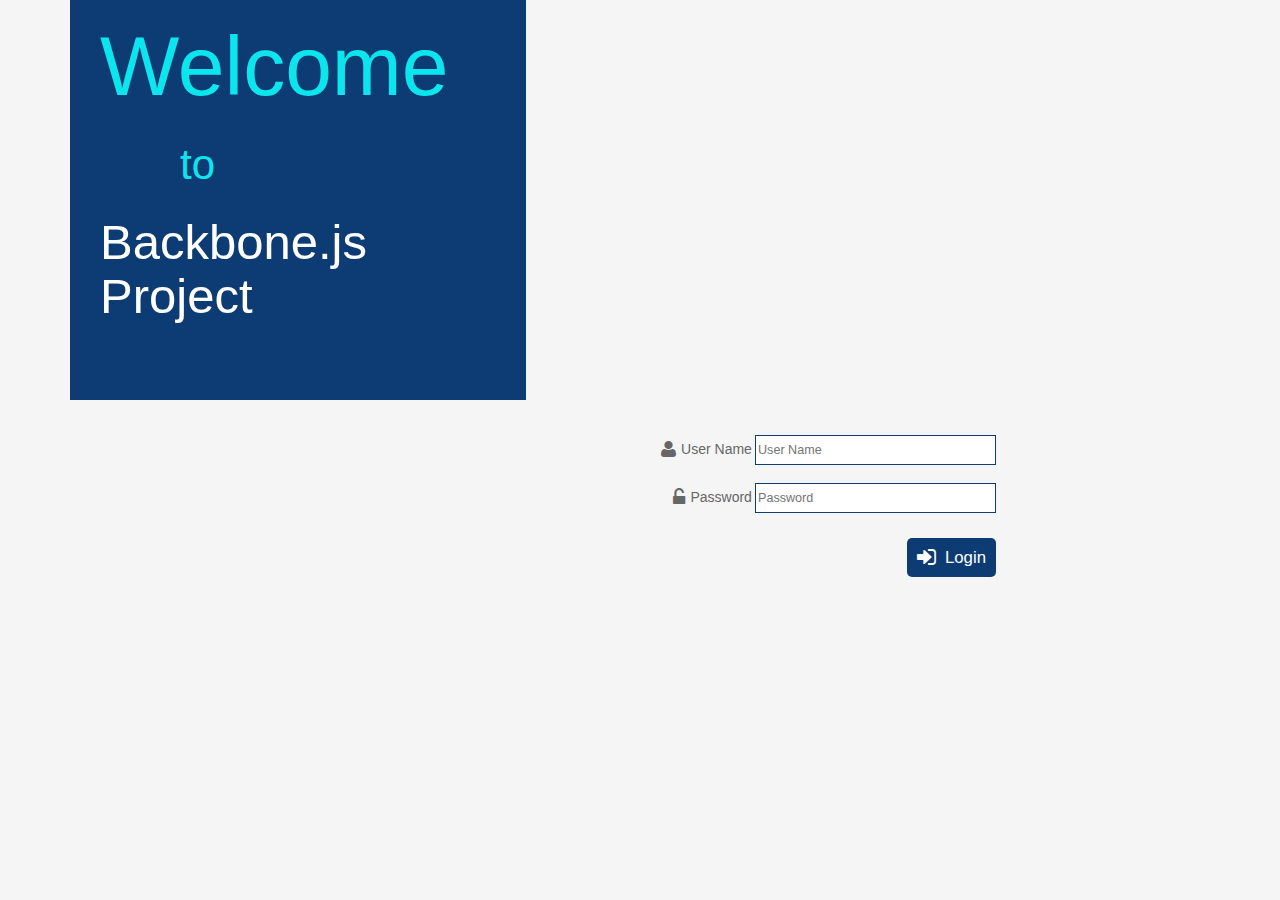
<file: WebContent/index.html>
<!DOCTYPE html>
<html lang="en">
  <head>
    <meta charset="utf-8">
    <meta http-equiv="X-UA-Compatible" content="IE=edge">
    <meta name="viewport" content="width=device-width, initial-scale=1">
    <meta name="description" content="">
    <meta name="tanmoydas" content="tutorial">
    <!--<link rel="icon" href="../../favicon.ico">-->

    <title>Backbone.js Project</title>

    <!-- Bootstrap core CSS -->
    <link href="css/bootstrap.css" rel="stylesheet">
	<link href="css/accordion.css" rel="stylesheet">
	<link href="css/font-awesome.css" rel="stylesheet">
	<link href="css/jquery-ui.min.css" rel="stylesheet">
	<link href="css/jquery-ui.theme.css" rel="stylesheet">
	<link href="css/bootstrap.icon-large.css" rel="stylesheet">
	<link href="css/jquery.qtip.css" rel="stylesheet">
	<link href="css/jquery-ui.structure.css" rel="stylesheet">
	<link href="css/venders/jquery.dataTables.css" rel="stylesheet">
	<link href="css/venders/jquery.dataTables_themeroller.css" rel="stylesheet">
	<link href="css/bootstrap.icon-large.css" rel="stylesheet">
	<link href="css/application.css" rel="stylesheet">
	<!-- D3/NVD3 core CSS -->
	<link href="css/nv.d3.css" rel="stylesheet" type="text/css">
	<link href="css/teststyle.css" rel="stylesheet" type='text/css'>
	<link href="css/jquery.svg.css" rel="stylesheet" type='text/css'>
	<link href="css/cal-heatmap.css" rel="stylesheet" type='text/css'>
	    <!-- HTML5 shim and Respond.js IE8 support of HTML5 elements and media queries -->
	<!--[if lt IE 8]>
		<link href="../css/IE8_supported.css" rel="stylesheet">
	<![endif]-->

    <!--[if lt IE 9]>
      <script src="js/lib/html5shiv.min.js"></script>
      <script src="js/lib/respond.min.js"></script>
    <![endif]-->
  </head>

  <body style="background-color:#f5f5f5;">
    <!-- Bootstrap core JavaScript
    ================================================== -->
    
	<script data-main="js/main" src="js/lib/require_latest.js"></script>
    
	
  </body>
</html>
</file>
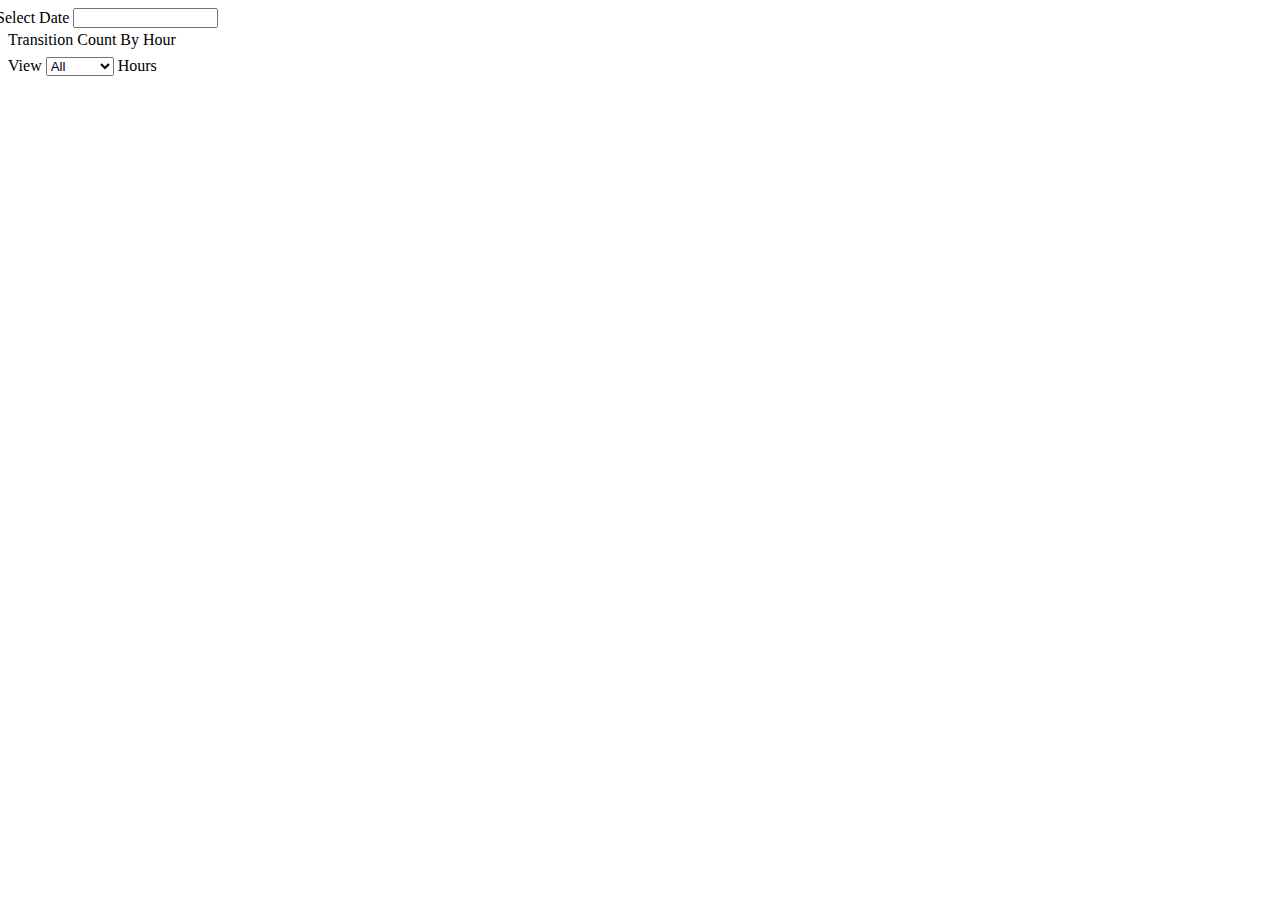
<file: WebContent/templates/dashBoard/count_dashboard.html>
<!--<!DOCTYPE html>
<meta charset="utf-8">-->
<div class="row" style="margin-bottom:3px; background-color:transparent;">
<div class="col-md-10">
	<div class="col-md-4" style="margin-left:5px;">
		<label for="date_field" style="margin-left:-17px;">Select Date</label>
		<input type="datetime" id="booking_date_field" size="15" class="ui-widget-input-border" style="height:20px;"/>
	</div>
</div>
</div>
<div class="row" style="background-color:transparent;">
	<div class="col-md-3"><span class="dashboard roundedTblCorner">Transition Count By Hour</span></div>
	<div class="col-md-4" style="margin-top:8px;">
		<label for="count_selection">View
		<select id="count_selection" class="ui-widget-input-border">
			<option value="-1" selected>All</option>
			<option value="4">Past 4</option>
			<option value="8">Past 8</option>
			<option value="12">Past 12</option>
			<option value="16">Past 16</option>
			<option value="24">Past 24</option>
		</select> Hours</label>
	</div>
</div>
<div class="row" style="margin-bottom:2px;">
	<div class="col-md-12 countbyhr">
		<div class="col-md-12" id="chart1">
			<svg></svg>
		</div>
	</div>
</div>
</file>
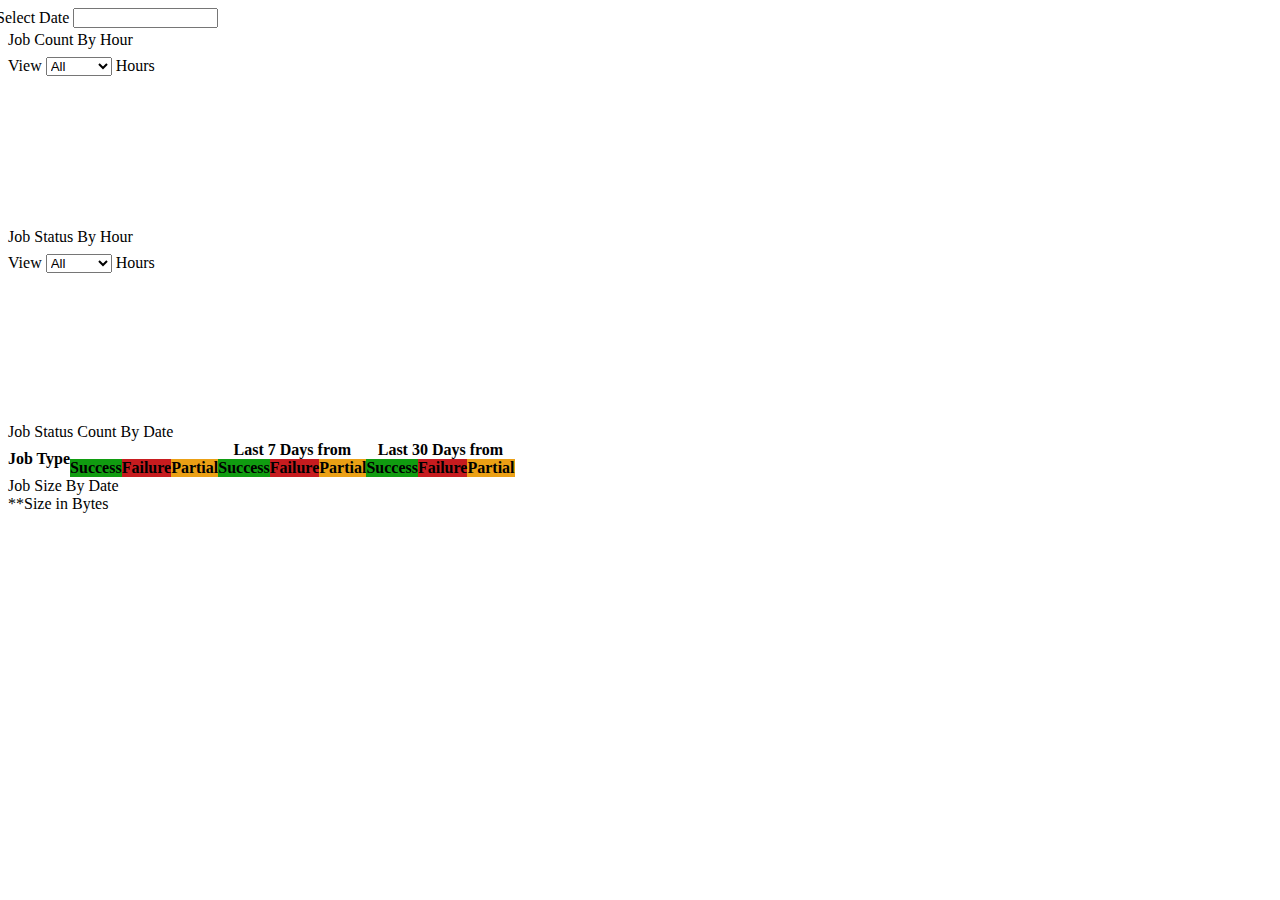
<file: WebContent/templates/dashBoard/ops_dashboard.html>
<!--<!DOCTYPE html>
<meta charset="utf-8">-->
<div class="row" style="margin-bottom:3px;">
<div class="col-md-10">
	<div class="col-md-4" style="margin-left:5px;">
		<label for="date_field" style="margin-left:-17px;">Select Date</label>
		<input type="datetime" id="ops_date_field" size="15" class="ui-widget-input-border" style="height:20px;"/>
		<input type="hidden" id="ops_dom_date_field" size="15" class="ui-widget-input-border" style="height:20px;"/>
	</div>
</div>
</div>
<div class="row">
	<div class="col-md-3"><span class="dashboard roundedTblCorner">Job Count By Hour</span></div>
	<div class="col-md-4" style="margin-top:8px;">
		<label for="count_selection">View
		<select id="count_selection" class="ui-widget-input-border">
			<option value="-1" selected>All</option>
			<option value="4">Last 4</option>
			<option value="8">Last 8</option>
			<option value="12">Last 12</option>
			<option value="16">Last 16</option>
			<option value="24">Last 24</option>
		</select> Hours</label>
	</div>
</div>
<div class="row" style="margin-bottom:2px;">
	<div class="col-md-12 countbyhr">
		<div class="col-md-12" id="chart1">
			<svg></svg>
		</div>
	</div>
</div>
<div class="row">
	<div class="col-md-3"><span class="dashboard roundedTblCorner">Job Status By Hour</span></div>
	<div class="col-md-4" style="margin-top:8px;">
		<label for="status_selection">View
		<select id="status_selection" class="ui-widget-input-border">
			<option value="-1" selected>All</option>
			<option value="4">Last 4</option>
			<option value="8">Last 8</option>
			<option value="12">Last 12</option>
			<option value="16">Last 16</option>
			<option value="24">Last 24</option>
		</select> Hours</label>
	</div>
</div>
<div class="row">
	<div class="col-md-12 statbyhr">
		<div class="col-md-12" id="chart2">
		<svg></svg>
		</div>
	</div>
</div><div class="row">
	<div class="col-md-3"><span class="dashboard roundedTblCorner">Job Status Count By Date</span></div>
</div>
<div class="row" id="job_stat_count">
	<div class="col-md-10 jobstatcount">
		<table class="datatable" id="jobCount_date" width="" border="0" cellpadding="0" cellspacing="0">
			<thead>
				<tr>
					<th rowspan="2">Job Type</th>
					<th colspan="3" align="center" class="jobcountTblth2" id="currentJobStat"></th>
					<th colspan="3" align="center" class="jobcountTblth3">Last 7 Days from <span id="lastWeek"></span></th>
					<th colspan="3" align="center" class="jobcountTblth4">Last 30 Days from <span id="lastMonth"></span></th>
				</tr>
				<tr  id="count_divition">
					<th style="background-color:#109c10;">Success</th>
					<th style="background-color:#c71c1f;">Failure</th>
					<th style="background-color:#EBA015;">Partial</th>
					<th style="background-color:#109c10;">Success</th>
					<th style="background-color:#c71c1f">Failure</th>
					<th style="background-color:#EBA015;">Partial</th>
					<th style="background-color:#109c10;">Success</th>
					<th style="background-color:#c71c1f">Failure</th>
					<th style="background-color:#EBA015;">Partial</th>
				</tr>
			</thead>
			<tbody></tbody>
		</table>
	</div>
</div>
 <div class="row">
	<div class="col-md-3"><span class="dashboard roundedTblCorner">Job Size By Date</span></div><span>**Size in Bytes</span>
	<div class="col-md-12 treemap">
		<div class="col-md-12" id="chart">
			<!-- tree map -->
		</div>
	</div>
 </div>
</file>
<file: WebContent/css/accordion.css>
/* Base Styles */
#cssmenu,
#cssmenu ul,
#cssmenu li,
#cssmenu a {
  margin: 0;
  padding: 0;
  border: 0;
  list-style: none;
  font-weight: normal;
  text-decoration: none;
  line-height: 1.3em;
  font-size: 1em;
  position: relative;
}
#cssmenu {
  width: 100%;
  -webkit-border-radius: 3px;
  -moz-border-radius: 3px;
  border-radius: 3px;
}
#cssmenu a {
  line-height: 1.3em;
}
#cssmenu > ul > li{
	background-color:#E20074;
	-webkit-border-radius: 5px;
  -moz-border-radius: 5px;
  border-radius: 5px;
}
#cssmenu > ul > li:first-child {
  background:#f5f5f5;
  -webkit-border-radius: 5px;
  -moz-border-radius: 5px;
  border-radius: 5px;
}
#cssmenu > ul > li:first-child > a {
  padding: 15px 10px;
  border: none;
  -webkit-border-radius: 5px;
  -moz-border-radius: 5px;
  border-radius: 5px;
  text-align: center;
  font-size: 1.3em;
}
#cssmenu > ul > li:first-child > a > span {
  padding: 0;
}
#cssmenu > ul > li:first-child:hover {
  background: #e20074;
}

#cssmenu > ul > li {
  background: #e20074;
  margin-top:2px;
  margin-bottom:2px;
}
#cssmenu > ul > li:hover {
  background: #BD116A;
}

#cssmenu > ul > li > a {
  font-size: 1em;
  display: block;
  color: #ffffff;
  border-top: none;
  border-bottom: none;
}
#cssmenu > ul > li > a > span {
  display: block;
  padding: 12px 13.8%;
}
#cssmenu > ul > li > a:hover {
  text-decoration: none;
}
#cssmenu > ul > li.active {
  border-bottom: none;
}
#cssmenu > ul > li.has-sub > a span {
  background: url(../images/icon_plus.png) 3% center no-repeat;
}
#cssmenu > ul > li.has-sub.active > a span {
  background: url(../images/icon_minus.png) 3% center no-repeat;
}

#cssmenu ul ul {
  display: none;
  background: #fff;
  border-right: 1px solid #a2a194;
  border-left: 1px solid #a2a194;
  -webkit-border-radius: 5px;
  -moz-border-radius: 5px;
  border-radius: 5px;
}
#cssmenu ul ul li {
  padding: 0;
  border-bottom: 1px solid #CCCCCC;
  border-top: none;
  background: #f7f7f7;
  background-color:#F5F5F5;
}
#cssmenu ul ul li:last-child {
  border-bottom: none;
}
#cssmenu ul ul a {
  padding: 10px 10px 10px 25px;
  display: block;
  color: #676767;
  font-size: .8em;
  font-weight: normal;
}
#cssmenu ul ul a:before {
  content: '\00BB';
  position: absolute;
  left: 10px;
  color: #cf005d;
}
#cssmenu ul ul a:hover {
  color: #FFF;
}
#cssmenu ul > li > ul > li:last-child{
	border-bottom: 1px solid #a2a194;
	-webkit-border-radius: 5px;
  -moz-border-radius: 5px;
  border-radius: 5px;
}
#cssmenu ul > li > ul > li{
	font-size:1.2em;
}

#cssmenu ul > li > ul > li:hover{
	background-color:#bdb3b3;
	font-size:1.2em;
}
#cssmenu ul > li > ul > li a:hover{
	color:#FFF;
}

#cssmenu ul > li > ul > li a:focus{
	background-color:#bdb3b3;
	color:#FFF;
}

#cssmenu ul > li > ul > li a:visited{
	background-color:#bdb3b3;
	
}

#cssmenu ul > li a:active{
	background-color:#bd116a;
	color:#FFF;
}
</file>
<file: WebContent/css/application.css>
/*global css*
****************/
.hide{
  display:none;
}
.show{
   display:block;
}
/*.selected{background-color:#000; color:#FFF;}*/
.dashboard{
	display:block;
	background-color:#aaaaaa;
	color:#FFF;
	font-size: 0.9em;
	width:100%;
	margin-bottom:-3px;
	margin-top:3px;
	margin-left:5px;
	padding-left:5px;
	padding-top:5px;
	height:30px;
	
}
.ops_stat_tbl{
	cursor:pointer; 
	color:#bd116A; 
	text-decoration:underline;
}

.ops_stat_tblhidden{
	display:none;
}
.topCornerRoundedBorder{
	border-top-left-radius: 5px;
	border-top-right-radius: 5px;
}
.topCornerRoundedFill{
	border-top-left-radius: 3px;
	border-top-right-radius: 3px;
}
.roundedTblCorner{
	border-top-left-radius: 3px;
	border-top-right-radius: 3px;
}
.ops_view_btn{height:25px; 
	border:none; 
	margin-top:3px; 
	line-height:25px; 
	padding:0px 5px 0 5px;}
.ops_tbl_close{
	visibility:hidden;
	display:none;
}
.ops_tbl_view{
	visibility:visible;
	display:table;
}
#chart>div>span{
	font-weight:normal;
	word-wrap:breack-word;
	text-align:center;
	font-size:1em;
	vertical-align:center;
	
}
#chart{
	width:920px; 
	border:1px solid #aaaaaa;
	margin-top:-2px;
}
#jobCount_date thead tr th {
    background-color: #7f244c;
    color: #ffffff;
    font-weight: normal;
    height: 15px;
    line-height: 15px;
    padding: 2px;
	font-size:.9em;
	text-align:center;
}
#executionDuration{
	height:150px;
	width:100%;
}
#chart1{
	height:300px;
	width:920px; 
	border:1px solid #aaaaaa;
}
#chart1>svg{
	height:70%;


}
#chart2{
	height:130px;
	width:920px; 
	border:1px solid #aaaaaa;
}

#top_three thead, #bottom_three thead{border-bottom:1px solid #aaaaaa;}
#top_three tbody tr td, #bottom_three tbody tr td{border-bottom:1px solid #aaaaaa; 
	height:30px; 
	word-wrap: breack-word;
}
#obj_transfer_detailTbl thead tr{
	border-bottom:1px solid #666;
	
	height:30px;
}
#obj_transfer_detailTbl thead tr th{
	text-align:left;
	border:none;
	color:#e20074;
	font-size:.9em;
	font-weight:200;
	
}
#obj_transfer_detailTbl {margin-top:10px; border:none;}

#bubble_chart2{cursor:zoom-in; cursor: -moz-zoom-in; cursor: -webkit-zoom-in; cursor: zoom-in;}
.node {
  border: solid 1px #f5f5f5;
  font-size: 1em;
  overflow: hidden;
  position: absolute;
  text-indent: 2px;
  text-align:center;
  vertical-align:center;
  font-weight:600;
}
.heatmap_form {
  position: absolute;
  right: 10px;
  top: 10px;
}
.error{
color: "#FF0000";
}
.level2Tbl_Holder{
	width:940px;
	display:table;
}
#chart1 svg {
  height: 300px;
  margin: 10px;
  min-width: 100px;
  min-height: 100px;
}
#filecopy_statistic_tbl tbody tr:hover{background-color:#f7e4d0; color:#000; cursor:pointer;}
#filecopy_statistic_tbl thead tr th{font-weight:normal; background-color:#7F244C; line-height:25px; height:25px; padding:5px; color:#FFFFFF;}
#dbcopy_statistic_tbl thead tr th{font-weight:normal; background-color:#7F244C; line-height:25px; height:25px; padding:5px; color:#FFFFFF;}
table > #filecopy_statistic_tbl, table > #dbcopy_statistic_tbl{margin-top:-40px;}
.table_holder_show{display:block;}
.table_holder_hide{display:none;}
#screen_content{border-left:1px solid #CCC;}
#error_text{
	font-size:1.2em;
	color:red;
}
#success_text{
	font-size:1.2em;
	color:green;
}
.help-inline{
color:red;
}
/*configuration tab
**********************/
#config_button{
	line-height:50px; 
	padding:0 10px 0 20px;
}
#config_sub{
	padding: 0 6px 0 6px; 
	background-color:transparent; 
	border:none;
}
#open_fileCopy,#open_dbCopy{
	padding:0 25px 0 25px; 
	margin:2% 0  2% 0 ;
}
#screen_content{
	padding-top:5px;
}
#ops_dashboard_sub{height:30px;}
.create_config_selected, .edit_config_selected{
	cursor:default;
	color:#BD116A; 
	text-decoration:none;
	background-color:#F5F5F5;
	border-top:1px solid #BD116A;
	border-right:1px solid #BD116A;
	border-left:1px solid #BD116A;
	border-bottom:1px solid #F5F5F5;
}
fieldset{height:auto; border:1px solid #666; padding:15px;}
fieldset legend{font-size:1em; color:#666; width:auto; border:none; margin-top:15px; margin-left:15px;}
.create_config_default, .edit_config_default{
	cursor:default;
	color:#aaaaaa; 
	text-decoration:none;
	border:1px solid #e20074;
}


#tab_holder a:link{
	color:#CCC;
}
#tab_holder a:hover{
	color:#BD116A;
}

.tab_holder_background{
	border-bottom:1px solid #e20074;
	height:45px;
}

#file_config_tbl th{
	font-weight:normal;
}

.confi_source{border: 1px solid #aaaaaa; margin-top:-22px; padding:2%; width:100%; height:auto;}
.form_patt{margin-top:8px;margin-bottom:8px;}
#available_true{color:green;float:right;}
#available_false{color:red;float:right;}
#file_exists_true{color:green;float:right;}
#file_exists_false{color:red;float:right;}
.boxGlow{
	-webkit-box-shadow: 0px 0px 15px 5px rgba(260, 49, 35, .75);
	-moz-box-shadow: 0px 0px 15px 5px rgba(260, 49, 35, .75);
	box-shadow: 0px 0px 15px 5px rgba(260, 49, 35, .75);
}
.left-position{
	margin-left:2%;
}
a{
	color:#e20047;
}
a:hover{
	color:#bd116a;
}

#ui-datepicker-div {
	width:280px;
}



.ui-state-default{
	
	font-size:1.2em;
}
.ui-datepicker-month, .ui-datepicker-year{
	font-size:.7em;
	font-weight:normal;
}
.ui-icon, .ui-icon-circle-triangle-e{
	color:#FFF;
}
.partial{
	background-image:url('../images/HalfCercle-partial.png');
	background-repeat: no-repeat;
	background-position: center center;
}

.pass{
	background-image:url('../images/circle-pass.png');
	background-repeat: no-repeat;
	background-position: center center;
}

.fail{
	background-image:url('../images/circle-fail.png');
	background-repeat: no-repeat;
	background-position: center center;
}

/*home view
*****************************/
#loginstyle{
	background-color:#0D3C75; 
	border:none; 
	cursor:pointer; 
	float:right;
	font-size:25px;
	margin-top:1px;
}
#home_older{margin-top:-20px;}
#home_older>div{display:table;}
#top_tbl{
	width:100%; 
	margin-top:35%; 
	background-color:#C71C1F; 
	height:25px; 
	color:#FFF; 
	padding:4px;
}
#top_table_holder{
	padding:5px; 
	height:auto; 
	border:1px solid #C71C1F;
}
#top_three>thead>tr>th{
	background-color:#FFF; 
	border-bottom:1px solid #C71C1F; 
	color:#C71C1F; 
	font-weight:normal;
}
.top_tbl_Fill{
	width:100%; 
	height:100%; 
	margin-top:5%; 
	background-color:#008a15; 
	height:25px; 
	color:#FFF; 
	padding:4px;
}
#bottom_tbl_holder{
	padding:5px; 
	height:auto; 
	border:1px solid #008A15;
}
#bottom_three>thed>tr>th{
	background-color:#FFF; 
	border-bottom:1px solid #008a15; 
	color:#008a15; 
	font-weight:normal;
}
#screen_content{
	margin-bottom:20px; 
	background-color:#FFF; 
	padding:5px;
}
/*ops_dashboard
**************************/

.d3-tip:hover {
  line-height: 1;
  font-weight: bold;
  padding: 12px;
  background: rgba(0, 0, 0, 0.8);
  color: #fff;
  border-radius: 2px;
}
/* Creates a small triangle extender for the tooltip */
.d3-tip:after {
  box-sizing: border-box;
  display: inline;
  font-size: 10px;
  width: 100%;
  line-height: 1;
  color: rgba(0, 0, 0, 0.8);
  content: "\25BC";
  position: absolute;
  text-align: center;
}
 
/* Style northward tooltips differently */
.d3-tip.n:after {
  margin: -1px 0 0 0;
  top: 100%;
  left: 0;
}
.countbyhr{
	margin-top:3px; 
	margin-left:5px; 
	display:table; 
	background-color:transparent;
}
.statbyhr{
	margin-top:3px; 
	margin-left:5px; 
	display:table; 
	background-color:transparent;
}
.jobstatcount{
	margin-top:2px; 
	margin-left:20px; 
	padding-top:2px; 
	padding-bottom:2px; 
	width:920px; 
	border:1px solid #aaaaaa;
}
.jobcountTblth2{
	border-left:1px solid #aaaaaa; 
	border-right:1px solid #aaaaaa; 
	border-bottom:1px solid #aaaaaa;
}
.jobcountTblth3{
	border-bottom:1px solid #aaaaaa; 
	border-right:1px solid #aaaaaa;
}
.jobcountTblth4{
	border-bottom:1px solid #aaaaaa; 
}
.treemap{
	margin-top:5px; 
	margin-left:5px; 
	display:table; 
	background-color:transparent;
}
#count_selection{height:20px;}
#status_selection{height:20px;}
#count_divition>th{color:#FFF;}

/*dashboard collapsible tbl
****************************************/
#fileCopy_holder>div{margin-left:18px;}
#fileCopy_holder label{margin-left:-17px;}
#fileCopy_holder input{height:20px;}
#fileCopy_status_option{height:20px;}
#dbCopy_holder>div{margin-left:18px;}
#dbCopy_holder label{margin-left:-17px;}
#dbCopy_holder input{height:20px;}
#dbCopy_status_option{height:20px;}
#legend{
	margin-bottom:15px; 
	padding-bottom:10px; 
	border-bottom:1px solid #CCC;
}
#file_copy_container{margin-top:25px;}
#db_copy_container{margin-top:25px;}
#db_copy_container>#legend{
	margin-bottom:15px; 
	padding-bottom:10px; 
	border-bottom:1px solid #CCC;
}
</file>
<file: WebContent/css/nv.d3.css>
/********************
 * HTML CSS
 */


.chartWrap {
  margin: 0;
  padding: 0;
  overflow: hidden;
}

/********************
  Box shadow and border radius styling
*/
.nvtooltip.with-3d-shadow, .with-3d-shadow .nvtooltip {
  -moz-box-shadow: 0 5px 10px rgba(0,0,0,.2);
  -webkit-box-shadow: 0 5px 10px rgba(0,0,0,.2);
  box-shadow: 0 5px 10px rgba(0,0,0,.2);

  -webkit-border-radius: 6px;
  -moz-border-radius: 6px;
  border-radius: 6px;
}

/********************
 * TOOLTIP CSS
 */

.nvtooltip {
  position: absolute;
  background-color: #e7e8be;
  padding: 1px;
  border: 1px solid #BD116A;
  z-index: 10000;

  /*font-family: Arial;*/
  font-size: .9em;
  text-align: center;
  pointer-events: none;

  white-space: nowrap;

  -webkit-touch-callout: none;
  -webkit-user-select: none;
  -khtml-user-select: none;
  -moz-user-select: none;
  -ms-user-select: none;
  user-select: none;
}

/*Give tooltips that old fade in transition by
    putting a "with-transitions" class on the container div.
*/
.nvtooltip.with-transitions, .with-transitions .nvtooltip {
  transition: opacity 250ms linear;
  -moz-transition: opacity 250ms linear;
  -webkit-transition: opacity 250ms linear;

  transition-delay: 250ms;
  -moz-transition-delay: 250ms;
  -webkit-transition-delay: 250ms;
}

.nvtooltip.x-nvtooltip,
.nvtooltip.y-nvtooltip {
  padding: 8px;
}

.nvtooltip h3 {
  margin: 0;
  padding: 4px 14px;
  line-height: 18px;
  font-weight: normal;
  background-color: rgba(247,247,247,0.75);
  text-align: center;
  font-size:1em;
  border-bottom: 1px solid #ebebeb;

  -webkit-border-radius: 5px 5px 0 0;
  -moz-border-radius: 5px 5px 0 0;
  border-radius: 5px 5px 0 0;
}

.nvtooltip p {
  margin: 0;
  padding: 5px 14px;
  text-align: center;
}

.nvtooltip span {
  display: inline-block;
  margin: 2px 0;
}

.nvtooltip table {
  margin: 6px;
  border-spacing:0;
}


.nvtooltip table td {
  padding: 2px 9px 2px 0;
  vertical-align: middle;
}

.nvtooltip table td.key {
  font-weight:normal;
}
.nvtooltip table td.value {
  text-align: right;
  font-weight: bold;
}

.nvtooltip table tr.highlight td {
  padding: 1px 9px 1px 0;
  border-bottom-style: solid;
  border-bottom-width: 1px;
  border-top-style: solid;
  border-top-width: 1px;
}

.nvtooltip table td.legend-color-guide div {
  width: 8px;
  height: 8px;
  vertical-align: middle;
}

.nvtooltip .footer {
  padding: 3px;
  text-align: center;
}


.nvtooltip-pending-removal {
  position: absolute;
  pointer-events: none;
}


/********************
 * SVG CSS
 */


svg {
  -webkit-touch-callout: none;
  -webkit-user-select: none;
  -khtml-user-select: none;
  -moz-user-select: none;
  -ms-user-select: none;
  user-select: none;
  /* Trying to get SVG to act like a greedy block in all browsers */
  display: block;
  width:100%;
  height:100%;
  margin-left:-25px;
  margin-top:-5px;
}


svg text {
  font-family: inherit;
}

svg .title {
 font-family: inherit;
}

.nvd3 .nv-background {
  fill: white;
  fill-opacity: 0;
  /*
  pointer-events: none;
  */
}

.nvd3.nv-noData {
  font-size: 1.5em;
  font-weight: bold;
}


/**********
*  Brush
*/

.nv-brush .extent {
  fill-opacity: .125;
  shape-rendering: crispEdges;
}



/**********
*  Legend
*/

.nvd3 .nv-legend .nv-series {
  cursor: pointer;
}

.nvd3 .nv-legend .disabled circle {
  fill-opacity: 0;
}



/**********
*  Axes
*/
.nvd3 .nv-axis {
  pointer-events:none;
}

.nvd3 .nv-axis path {
  fill: none;
  stroke: #000;
  stroke-opacity: .75;
  shape-rendering: crispEdges;
}

.nvd3 .nv-axis path.domain {
  stroke-opacity: .75;
}

.nvd3 .nv-axis.nv-x path.domain {
  stroke-opacity: 0;
}

.nvd3 .nv-axis line {
  fill: none;
  stroke: #e5e5e5;
  shape-rendering: crispEdges;
}

.nvd3 .nv-axis .zero line,
/*this selector may not be necessary*/ .nvd3 .nv-axis line.zero {
  stroke-opacity: .75;
}

.nvd3 .nv-axis .nv-axisMaxMin text {
  font-weight: bold;
}

.nvd3 .x  .nv-axis .nv-axisMaxMin text,
.nvd3 .x2 .nv-axis .nv-axisMaxMin text,
.nvd3 .x3 .nv-axis .nv-axisMaxMin text {
  text-anchor: middle
}



/**********
*  Brush
*/

.nv-brush .resize path {
  fill: #eee;
  stroke: #666;
}



/**********
*  Bars
*/

.nvd3 .nv-bars .negative rect {
    zfill: brown;
}

.nvd3 .nv-bars rect {
  zfill: steelblue;
  fill-opacity: .75;

  transition: fill-opacity 250ms linear;
  -moz-transition: fill-opacity 250ms linear;
  -webkit-transition: fill-opacity 250ms linear;
}

.nvd3 .nv-bars rect.hover {
  fill-opacity: 1;
}

.nvd3 .nv-bars .hover rect {
  fill: lightblue;
}

.nvd3 .nv-bars text {
  fill: rgba(0,0,0,0);
}

.nvd3 .nv-bars .hover text {
  fill: rgba(0,0,0,1);
}


/**********
*  Bars
*/

.nvd3 .nv-multibar .nv-groups rect,
.nvd3 .nv-multibarHorizontal .nv-groups rect,
.nvd3 .nv-discretebar .nv-groups rect {
  stroke-opacity: 0;

  transition: fill-opacity 250ms linear;
  -moz-transition: fill-opacity 250ms linear;
  -webkit-transition: fill-opacity 250ms linear;
}

.nvd3 .nv-multibar .nv-groups rect:hover,
.nvd3 .nv-multibarHorizontal .nv-groups rect:hover,
.nvd3 .nv-discretebar .nv-groups rect:hover {
  fill-opacity: 1;
}

.nvd3 .nv-discretebar .nv-groups text,
.nvd3 .nv-multibarHorizontal .nv-groups text {
  font-weight: bold;
  fill: rgba(0,0,0,1);
  stroke: rgba(0,0,0,0);
}

/***********
*  Pie Chart
*/

.nvd3.nv-pie path {
  stroke-opacity: 0;
  transition: fill-opacity 250ms linear, stroke-width 250ms linear, stroke-opacity 250ms linear;
  -moz-transition: fill-opacity 250ms linear, stroke-width 250ms linear, stroke-opacity 250ms linear;
  -webkit-transition: fill-opacity 250ms linear, stroke-width 250ms linear, stroke-opacity 250ms linear;

}

.nvd3.nv-pie .nv-slice text {
  stroke: #000;
  stroke-width: 0;
}

.nvd3.nv-pie path {
  stroke: #fff;
  stroke-width: 1px;
  stroke-opacity: 1;
}

.nvd3.nv-pie .hover path {
  fill-opacity: .7;
}
.nvd3.nv-pie .nv-label {
  pointer-events: none;
}
.nvd3.nv-pie .nv-label rect {
  fill-opacity: 0;
  stroke-opacity: 0;
}

/**********
* Lines
*/

.nvd3 .nv-groups path.nv-line {
  fill: none;
  stroke-width: 1.5px;
  /*
  stroke-linecap: round;
  shape-rendering: geometricPrecision;

  transition: stroke-width 250ms linear;
  -moz-transition: stroke-width 250ms linear;
  -webkit-transition: stroke-width 250ms linear;

  transition-delay: 250ms
  -moz-transition-delay: 250ms;
  -webkit-transition-delay: 250ms;
  */
}

.nvd3 .nv-groups path.nv-line.nv-thin-line {
  stroke-width: 1px;
}


.nvd3 .nv-groups path.nv-area {
  stroke: none;
  /*
  stroke-linecap: round;
  shape-rendering: geometricPrecision;

  stroke-width: 2.5px;
  transition: stroke-width 250ms linear;
  -moz-transition: stroke-width 250ms linear;
  -webkit-transition: stroke-width 250ms linear;

  transition-delay: 250ms
  -moz-transition-delay: 250ms;
  -webkit-transition-delay: 250ms;
  */
}

.nvd3 .nv-line.hover path {
  stroke-width: 6px;
}

/*
.nvd3.scatter .groups .point {
  fill-opacity: 0.1;
  stroke-opacity: 0.1;
}
  */

.nvd3.nv-line .nvd3.nv-scatter .nv-groups .nv-point {
  fill-opacity: 0;
  stroke-opacity: 0;
}

.nvd3.nv-scatter.nv-single-point .nv-groups .nv-point {
  fill-opacity: .5 !important;
  stroke-opacity: .5 !important;
}


.with-transitions .nvd3 .nv-groups .nv-point {
  transition: stroke-width 250ms linear, stroke-opacity 250ms linear;
  -moz-transition: stroke-width 250ms linear, stroke-opacity 250ms linear;
  -webkit-transition: stroke-width 250ms linear, stroke-opacity 250ms linear;

}

.nvd3.nv-scatter .nv-groups .nv-point.hover,
.nvd3 .nv-groups .nv-point.hover {
  stroke-width: 7px;
  fill-opacity: .95 !important;
  stroke-opacity: .95 !important;
}


.nvd3 .nv-point-paths path {
  stroke: #aaa;
  stroke-opacity: 0;
  fill: #eee;
  fill-opacity: 0;
}



.nvd3 .nv-indexLine {
  cursor: ew-resize;
}


/**********
* Distribution
*/

.nvd3 .nv-distribution {
  pointer-events: none;
}



/**********
*  Scatter
*/

/* **Attempting to remove this for useVoronoi(false), need to see if it's required anywhere
.nvd3 .nv-groups .nv-point {
  pointer-events: none;
}
*/

.nvd3 .nv-groups .nv-point.hover {
  stroke-width: 20px;
  stroke-opacity: .5;
}

.nvd3 .nv-scatter .nv-point.hover {
  fill-opacity: 1;
}

/*
.nv-group.hover .nv-point {
  fill-opacity: 1;
}
*/


/**********
*  Stacked Area
*/

.nvd3.nv-stackedarea path.nv-area {
  fill-opacity: .7;
  /*
  stroke-opacity: .65;
  fill-opacity: 1;
  */
  stroke-opacity: 0;

  transition: fill-opacity 250ms linear, stroke-opacity 250ms linear;
  -moz-transition: fill-opacity 250ms linear, stroke-opacity 250ms linear;
  -webkit-transition: fill-opacity 250ms linear, stroke-opacity 250ms linear;

  /*
  transition-delay: 500ms;
  -moz-transition-delay: 500ms;
  -webkit-transition-delay: 500ms;
  */

}

.nvd3.nv-stackedarea path.nv-area.hover {
  fill-opacity: .9;
  /*
  stroke-opacity: .85;
  */
}
/*
.d3stackedarea .groups path {
  stroke-opacity: 0;
}
  */



.nvd3.nv-stackedarea .nv-groups .nv-point {
  stroke-opacity: 0;
  fill-opacity: 0;
}

/*
.nvd3.nv-stackedarea .nv-groups .nv-point.hover {
  stroke-width: 20px;
  stroke-opacity: .75;
  fill-opacity: 1;
}*/



/**********
*  Line Plus Bar
*/

.nvd3.nv-linePlusBar .nv-bar rect {
  fill-opacity: .75;
}

.nvd3.nv-linePlusBar .nv-bar rect:hover {
  fill-opacity: 1;
}


/**********
*  Bullet
*/

.nvd3.nv-bullet { font: 10px sans-serif; }
.nvd3.nv-bullet .nv-measure { fill-opacity: .8; }
.nvd3.nv-bullet .nv-measure:hover { fill-opacity: 1; }
.nvd3.nv-bullet .nv-marker { stroke: #000; stroke-width: 2px; }
.nvd3.nv-bullet .nv-markerTriangle { stroke: #000; fill: #fff; stroke-width: 1.5px; }
.nvd3.nv-bullet .nv-tick line { stroke: #666; stroke-width: .5px; }
.nvd3.nv-bullet .nv-range.nv-s0 { fill: #eee; }
.nvd3.nv-bullet .nv-range.nv-s1 { fill: #ddd; }
.nvd3.nv-bullet .nv-range.nv-s2 { fill: #ccc; }
.nvd3.nv-bullet .nv-title { font-size: 1em; font-weight: bold; }
.nvd3.nv-bullet .nv-subtitle { fill: #999; }


.nvd3.nv-bullet .nv-range {
  fill: #bababa;
  fill-opacity: .4;
}
.nvd3.nv-bullet .nv-range:hover {
  fill-opacity: .7;
}



/**********
* Sparkline
*/

.nvd3.nv-sparkline path {
  fill: none;
}

.nvd3.nv-sparklineplus g.nv-hoverValue {
  pointer-events: none;
}

.nvd3.nv-sparklineplus .nv-hoverValue line {
  stroke: #333;
  stroke-width: 1.5px;
 }

.nvd3.nv-sparklineplus,
.nvd3.nv-sparklineplus g {
  pointer-events: all;
}

.nvd3 .nv-hoverArea {
  fill-opacity: 0;
  stroke-opacity: 0;
}

.nvd3.nv-sparklineplus .nv-xValue,
.nvd3.nv-sparklineplus .nv-yValue {
  /*
  stroke: #666;
  */
  stroke-width: 0;
  font-size: .9em;
  font-weight: normal;
}

.nvd3.nv-sparklineplus .nv-yValue {
  stroke: #f66;
}

.nvd3.nv-sparklineplus .nv-maxValue {
  stroke: #2ca02c;
  fill: #2ca02c;
}

.nvd3.nv-sparklineplus .nv-minValue {
  stroke: #d62728;
  fill: #d62728;
}

.nvd3.nv-sparklineplus .nv-currentValue {
  /*
  stroke: #444;
  fill: #000;
  */
  font-weight: bold;
  font-size: 1.1em;
}

/**********
* historical stock
*/

.nvd3.nv-ohlcBar .nv-ticks .nv-tick {
  stroke-width: 2px;
}

.nvd3.nv-ohlcBar .nv-ticks .nv-tick.hover {
  stroke-width: 4px;
}

.nvd3.nv-ohlcBar .nv-ticks .nv-tick.positive {
 stroke: #2ca02c;
}

.nvd3.nv-ohlcBar .nv-ticks .nv-tick.negative {
 stroke: #d62728;
}

.nvd3.nv-historicalStockChart .nv-axis .nv-axislabel {
  font-weight: bold;
}

.nvd3.nv-historicalStockChart .nv-dragTarget {
  fill-opacity: 0;
  stroke: none;
  cursor: move;
}

.nvd3 .nv-brush .extent {
  /*
  cursor: ew-resize !important;
  */
  fill-opacity: 0 !important;
}

.nvd3 .nv-brushBackground rect {
  stroke: #000;
  stroke-width: .4;
  fill: #fff;
  fill-opacity: .7;
}



/**********
* Indented Tree
*/


/**
 * TODO: the following 3 selectors are based on classes used in the example.  I should either make them standard and leave them here, or move to a CSS file not included in the library
 */
.nvd3.nv-indentedtree .name {
  margin-left: 5px;
}

.nvd3.nv-indentedtree .clickable {
  color: #08C;
  cursor: pointer;
}

.nvd3.nv-indentedtree span.clickable:hover {
  color: #005580;
  text-decoration: underline;
}


.nvd3.nv-indentedtree .nv-childrenCount {
  display: inline-block;
  margin-left: 5px;
}

.nvd3.nv-indentedtree .nv-treeicon {
  cursor: pointer;
  /*
  cursor: n-resize;
  */
}

.nvd3.nv-indentedtree .nv-treeicon.nv-folded {
  cursor: pointer;
  /*
  cursor: s-resize;
  */
}

/**********
* Parallel Coordinates
*/

.nvd3 .background path {
  fill: none;
  stroke: #ccc;
  stroke-opacity: .4;
  shape-rendering: crispEdges;
}

.nvd3 .foreground path {
  fill: none;
  stroke: steelblue;
  stroke-opacity: .7;
}

.nvd3 .brush .extent {
  fill-opacity: .3;
  stroke: #fff;
  shape-rendering: crispEdges;
}

.nvd3 .axis line, .axis path {
  fill: none;
  stroke: #000;
  shape-rendering: crispEdges;
}

.nvd3 .axis text {
  text-shadow: 0 1px 0 #fff;
}

/****
Interactive Layer
*/
.nvd3 .nv-interactiveGuideLine {
  pointer-events:none;
}
.nvd3 line.nv-guideline {
  stroke: #ccc;
}
</file>
<file: WebContent/css/teststyle.css>
body {
  overflow-y:scroll;
  font-family: arial;
}

text {
  font: 12px sans-serif;
}

.chart {
  float:left;
  height: 500px;
  text-align: center;
  font-weight: bold;
  margin-bottom: 2em;
}
.chart.full {
  width: 100%;
}

.chart.half {
  width: 50%;
}

.chart.third {
  width: 33%;
}

.chart.selected {
  width: 100% !important;
}

.navigation a{
  margin-right: 1em;
}

.navigation {
  margin-bottom: 1em;
}
</file>
<file: WebContent/css/cal-heatmap.css>
/* Cal-HeatMap CSS */

.cal-heatmap-container {
	display: block;
}

.graph
{
	font-family: "Lucida Grande", Lucida, Verdana, sans-serif;
}

.graph-label
{
	fill: #999;
	font-size: 10px
}

.graph, .graph-legend rect {
	shape-rendering: crispedges
}

.graph-rect
{
	fill: #ededed
}

.graph-subdomain-group rect:hover
{
	stroke: #000;
	stroke-width: 1px
}

.subdomain-text {
	font-size: 8px;
	fill: #999;
	pointer-events: none
}

.hover_cursor:hover {
	cursor: pointer
}

.qi {
	background-color: #999;
	fill: #999
}

/*
Remove comment to apply this style to date with value equal to 0
.q0
{
	background-color: #fff;
	fill: #fff;
	stroke: #ededed
}
*/

.q1
{
	background-color: #dae289;
	fill: #dae289
}

.q2
{
	background-color: #cedb9c;
	fill: #9cc069
}

.q3
{
	background-color: #b5cf6b;
	fill: #669d45
}

.q4
{
	background-color: #637939;
	fill: #637939
}

.q5
{
	background-color: #3b6427;
	fill: #3b6427
}

rect.highlight
{
	stroke:#444;
	stroke-width:1
}

text.highlight
{
	fill: #444
}

rect.now
{
	stroke: red
}

text.now
{
	fill: red;
	font-weight: 800
}

.domain-background {
	fill: none;
	shape-rendering: crispedges
}

.ch-tooltip {
	padding: 10px;
	background: #222;
	color: #bbb;
	font-size: 12px;
	line-height: 1.4;
	width: 140px;
	position: absolute;
	z-index: 99999;
	text-align: center;
	border-radius: 2px;
	box-shadow: 2px 2px 2px rgba(0,0,0,0.2);
	display: none;
	box-sizing: border-box;
}

.ch-tooltip::after{
	position: absolute;
	width: 0;
	height: 0;
	border-color: transparent;
	border-style: solid;
	content: "";
	padding: 0;
	display: "block";
	bottom: -6px;
	left: 50%;
	margin-left: -6px;
    border-width: 6px 6px 0;
    border-top-color: #222;
}
</file>
